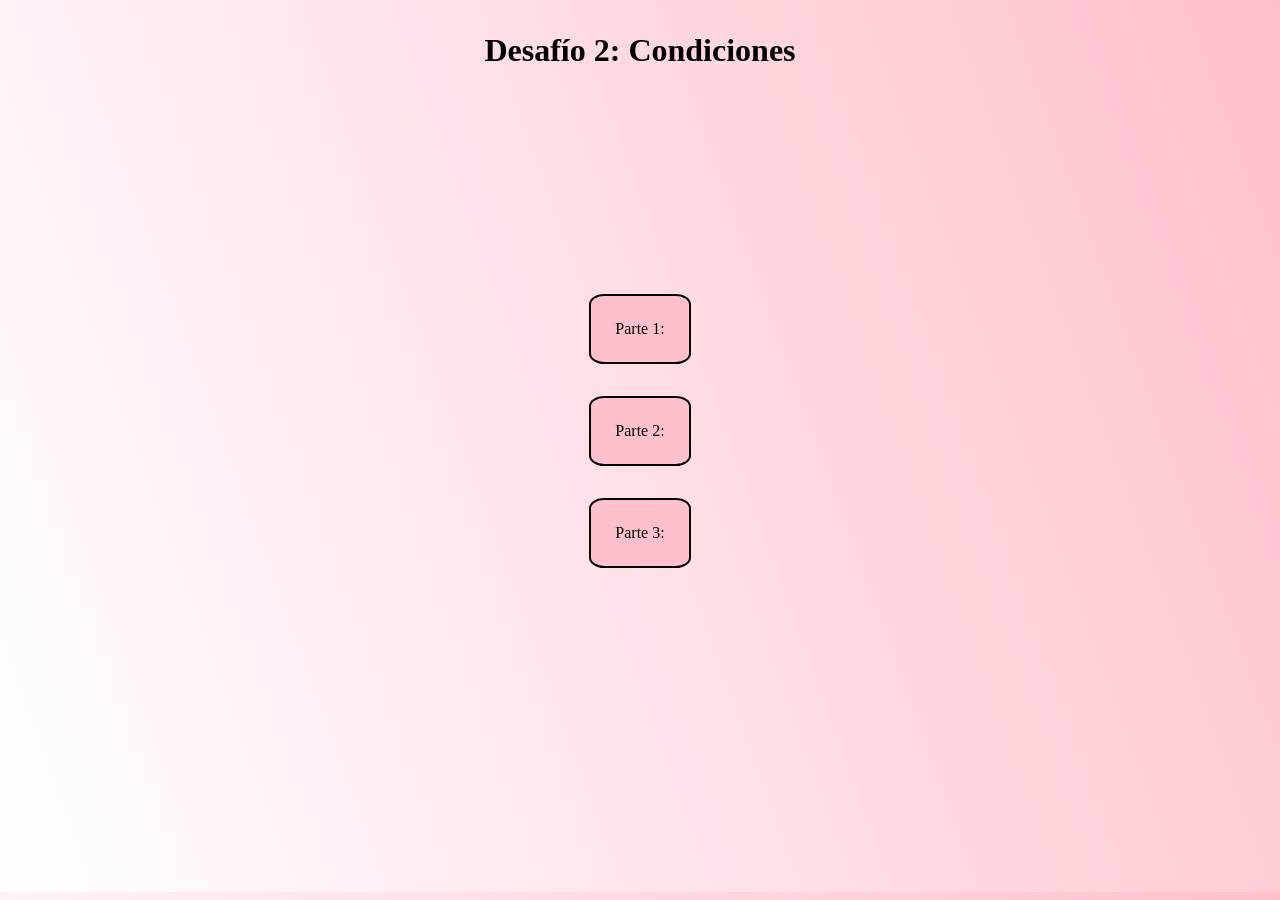
<file: index.html>
<!DOCTYPE html>
<html lang="es">
<head>
  <meta charset="UTF-8">
  <meta name="viewport" content="width=device-width, initial-scale=1.0">
  <title>Condiciones</title>
  <link rel="stylesheet" href="./assets/css/style.css">
</head>
<body>
  <h1>Desafío 2: <strong>Condiciones</strong></h1>
  <ul>
    <li><a href="firstpart.html" target="_blank">Parte 1:</a></li>
    <li><a href="secondpart.html" target="_blank">Parte 2:</a></li>
    <li><a href="thirdpart.html" target="_blank">Parte 3:</a></li>
  </ul>
</body>
</html>
</file>
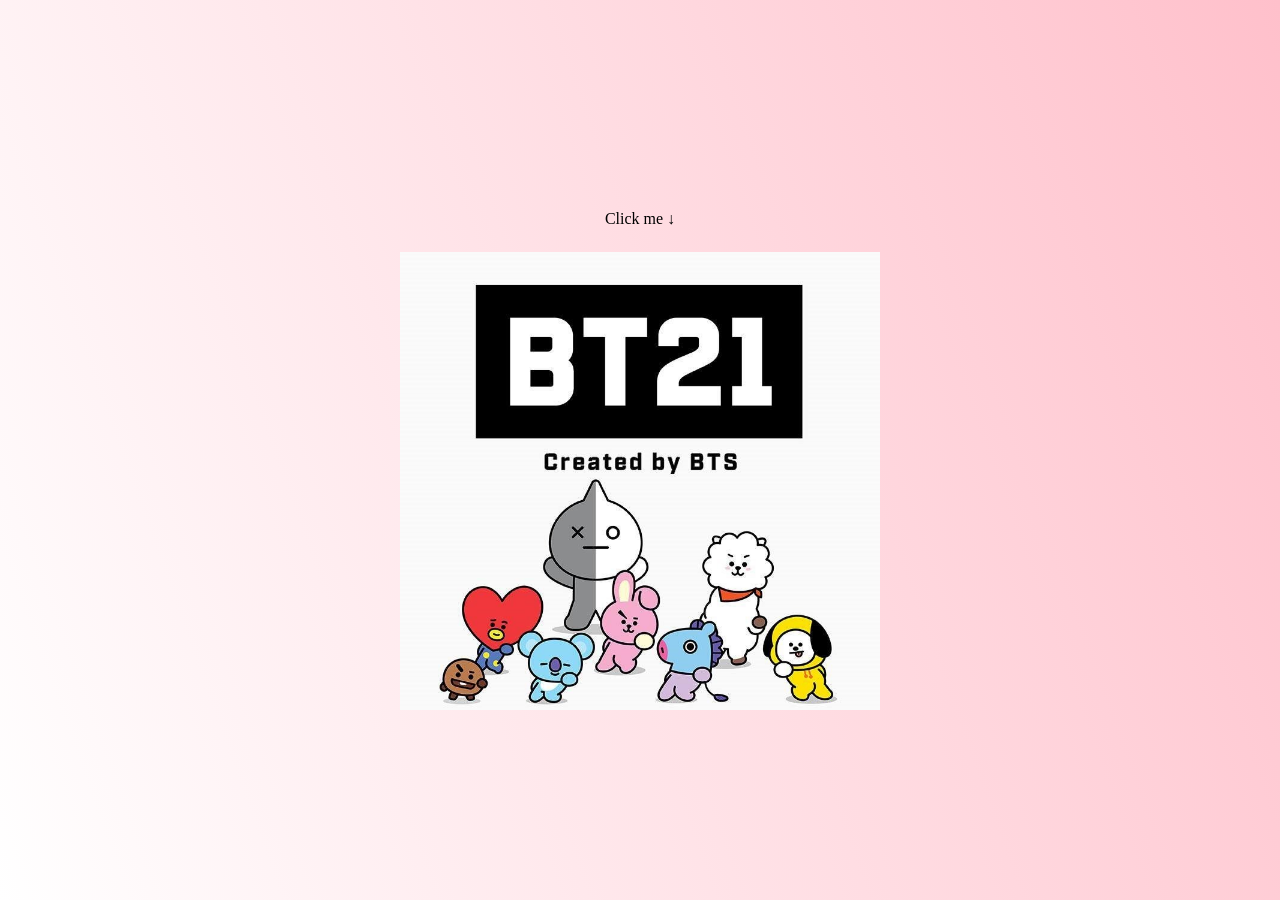
<file: firstpart.html>
<!DOCTYPE html>
<html lang="es">
<head>
  <meta charset="UTF-8">
  <meta name="viewport" content="width=device-width, initial-scale=1.0">
  <title>Condiciones parte 1</title>
  <link rel="stylesheet" href="./assets/css/style1.css">
</head>
<body>
  <p>Click me &darr;</p>
  <div id="image" class="bt21">
    <img src="./assets/img/BT21.jpg" alt="BT21" id="image" onclick="borderDisplay();">
</div>
<script src="./assets/js/script.js"></script>
</body>
</html>
</file>
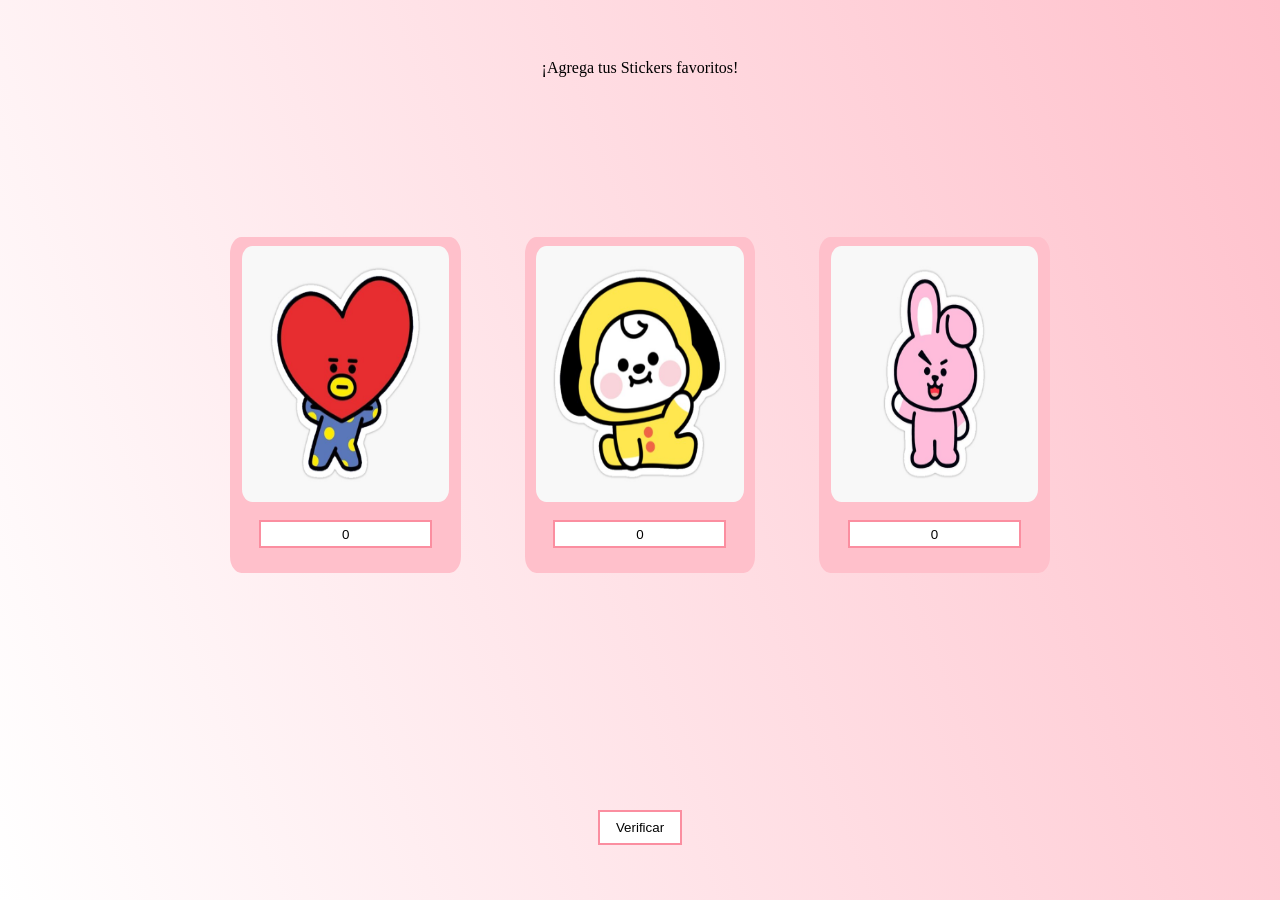
<file: secondpart.html>
<!DOCTYPE html>
<html lang="es">
<head>
  <meta charset="UTF-8">
  <meta name="viewport" content="width=device-width, initial-scale=1.0">
  <title>Condiciones parte 2</title>
  <link rel="stylesheet" href="./assets/css/style2.css">
</head>
<body>
  <div class="item">
    <p>¡Agrega tus Stickers favoritos!</p>
    <div class="container">
        <div class="sticker">
            <img src="./assets/img/tata.jpg" alt="tata">
            <input type="text" name="Cantidad de tatas" value="0">
        </div>
        <div class="sticker">
            <img src="./assets/img/chimmy.jpg" alt="chimmy">
            <input type="text" name="Cantidad de chimmys" value="0">
        </div>
        <div class="sticker">
            <img src="./assets/img/cooky.jpg" alt="cooky">
            <input type="text" name="Cantidad de cookys" value="0">
        </div>
    </div>
    <div id="validation">
            <p id="total"></p>
            <button onclick="stickersShop();">Verificar</button>
    </div>
</div>
<script src="./assets/js/script.js"></script>
</body>
</html>
</file>
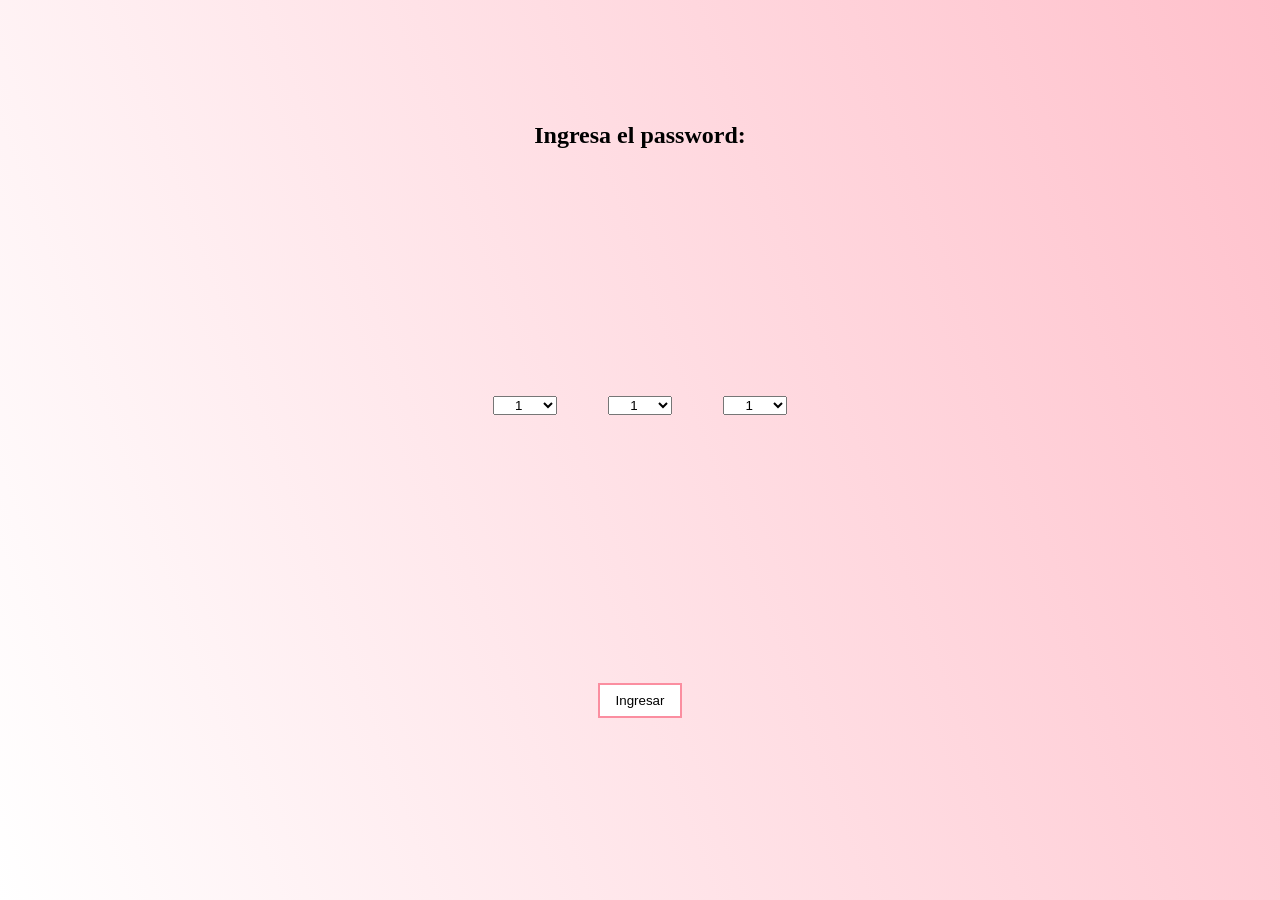
<file: thirdpart.html>
<!DOCTYPE html>
<html lang="es">
<head>
  <meta charset="UTF-8">
  <meta name="viewport" content="width=device-width, initial-scale=1.0">
  <title>Condiciones parte 3</title>
  <link rel="stylesheet" href="./assets/css/style3.css">
</head>
<body>
  <div class="container">
    <h2 class="text">Ingresa el password:</h2>
    <div id="selects">
        <select name="number1" id="number1">
            <option value="1">1</option>
            <option value="2">2</option>
            <option value="3">3</option>
            <option value="4">4</option>
            <option value="5">5</option>
            <option value="6">6</option>
            <option value="7">7</option>
            <option value="8">8</option>
            <option value="9">9</option>
        </select>
        <select name="number2" id="number2">
            <option value="1">1</option>
            <option value="2">2</option>
            <option value="3">3</option>
            <option value="4">4</option>
            <option value="5">5</option>
            <option value="6">6</option>
            <option value="7">7</option>
            <option value="8">8</option>
            <option value="9">9</option>
        </select>
        <select name="number3" id="number3">
            <option value="1">1</option>
            <option value="2">2</option>
            <option value="3">3</option>
            <option value="4">4</option>
            <option value="5">5</option>
            <option value="6">6</option>
            <option value="7">7</option>
            <option value="8">8</option>
            <option value="9">9</option>
        </select>
    </div>
    <div class="results">
    <button onclick="password();">Ingresar</button>
    <p id="passwordResult"></p>
  </div>
</div>
<script src="./assets/js/script.js"></script>
</body>
</html>
</file>
<file: assets/css/style.css>
*{
  margin: 0;
  padding: 0;
}
body{
  display: flex;
  flex-direction: column;
  justify-content: center;
  align-items: center;
  background: linear-gradient(70deg, #fff, #ffc0cb);}
h1{
  padding-top: 2rem;
  height: 25.5vh;
}
ul{
  list-style: none;
  height: 70vh;
}
li{
  border: #000 2px solid; 
  border-radius: 15%;
  padding: 1.5rem;
  margin: 2rem;
  background-color: #ffc0cb;
}
li:hover{
  background-color: #faafbc;
  cursor: pointer;
}
a{
  text-decoration: none;
  color: #000;
}
</file>
<file: assets/css/style1.css>
*{
    margin: 0;
    padding: 0;
}
  body{
  display: flex;
  flex-direction: column;
  justify-content: center;
  align-items: center;
  background: linear-gradient(70deg, #fff, #ffc0cb);
  height: 100vh;
}
.bt21 img{
  width: 30rem;
  height: auto;
  }
.bt21 img:hover{
  cursor: pointer;
}
.bt21{
  align-items: center;
}
p{
  text-align: center;
  padding: 1.5rem;
}
</file>
<file: assets/css/style2.css>
*{
    margin: 0;
    padding: 0;
}
body{
    background: linear-gradient(70deg, #fff, #ffc0cb);
    height: 100vh;
}
.item{
    display: flex;
    flex-direction: column;
}
p{
    height: 15vh;
    display: flex;
    justify-content: center;
    align-items: center;
}
.container{
    display: flex;
    justify-content: center;
    align-items: center;
    height: 60vh;
}
#validation{
    height: 25vh;
    text-align: center;
}
.sticker{
    display: flex;
    flex-direction: column;
    align-items: center;
    justify-content: space-around;
    background-color: #ffc0cb;
    border-radius: 5%;
    width: 18%;
    height: 20rem;
    margin: 2rem;
    padding-bottom: 1rem;
}
.sticker:hover{
    background-color: #faafbc;
    cursor: pointer;
}
.sticker img{
    width: 90%;
    height: 80%;
    border-radius: 5%;
}
input{
    height: 1.5rem;
    border: #fb8ea0 2px solid;
    text-align: center;
}
button{
    border: #fb8ea0 2px solid;
    color: black;
    background-color: white;
    padding: 0.5rem 1rem;
    cursor: pointer;
}
button:hover{
    background-color: #ffd2d9;
    border: #fb8ea0 3px solid;
}
</file>
<file: assets/css/style3.css>
*{
    padding: 0;
    margin: 0;
}
body{
    display: flex;
    flex-direction: column;
    justify-content: center;
    align-items: center;
    background: linear-gradient(70deg, #fff, #ffc0cb);
}
.container{
    width: 100%;
}
    .text{
        height: 30vh;
        display: flex;
        justify-content: center;
        align-items: center;
    }
#selects{
    display: flex;
    justify-content: center;
    align-items: center;
    height: 30vh;
}
#number1, #number2, #number3{
    width: 4rem;
    margin: 2%;
    text-align: center;
}
button{
    border: #fb8ea0 2px solid;
    color: black;
    background-color: white;
    padding: 0.5rem 1rem;
    cursor: pointer;
    margin-bottom: 3%;
}
button:hover{
    background-color: #ffd2d9;
    border: #fb8ea0 3px solid;
}
.results{
    height: 40vh;
    display: flex;
    flex-direction: column;
    justify-content: center;
    align-items: center;
}
</file>
